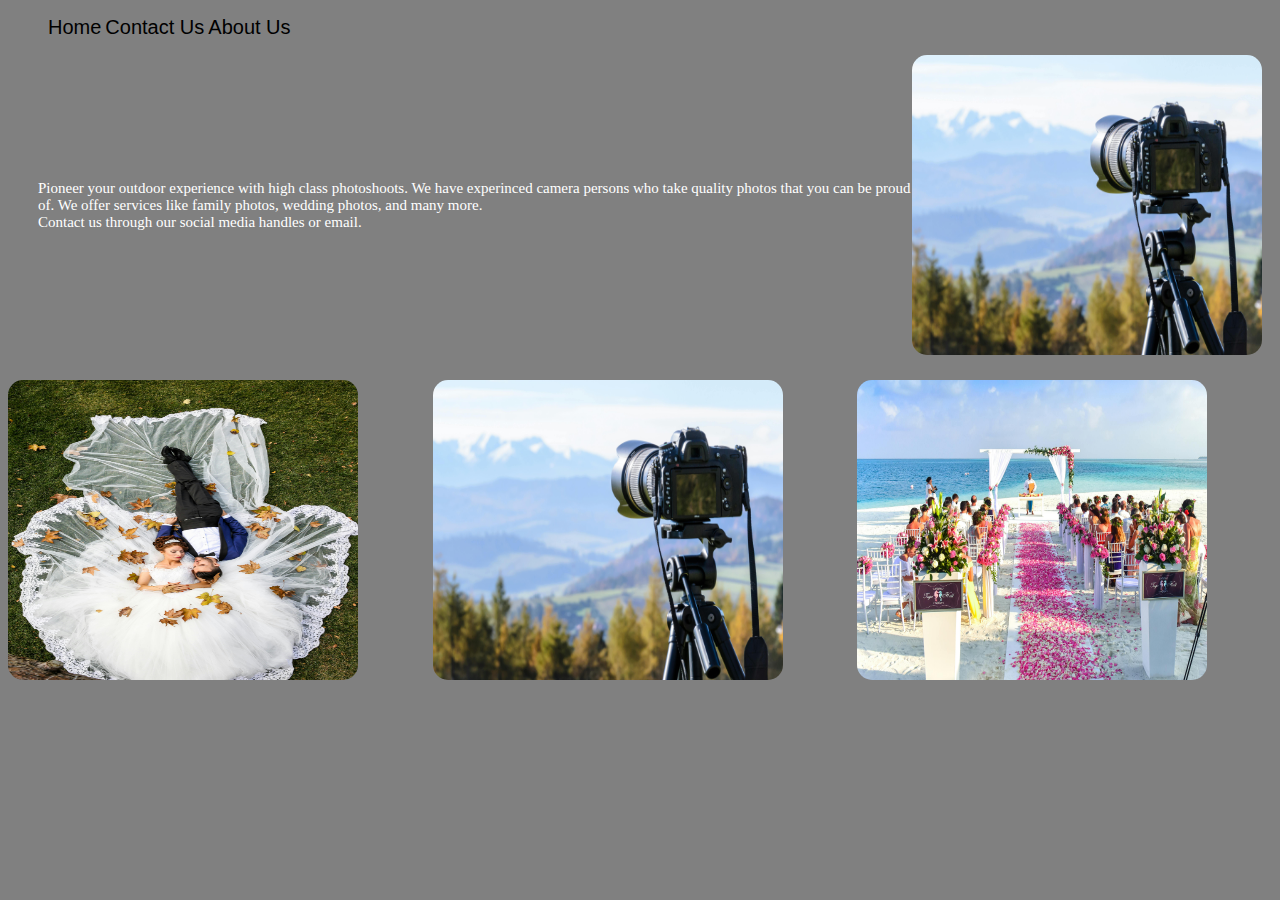
<file: index.html>
<!DOCTYPE html>
<html>
    <head>
        <title>My Web Page</title>
        <link rel="stylesheet" href="style.css">
    </head>

    <body>
        <div class="header">
            <nav>
                <ul>
                    <li>Home</li>
                    <li>Contact Us</li>
                    <li>About Us</li>
                </ul>
            </nav> 
        </div>
           
        <div class="section1">
            
            <p>Pioneer your outdoor experience with high class photoshoots. We have experinced camera persons who take quality photos 
                that you can be proud of. We offer services like family photos, wedding photos, and many more.
                 <br> Contact us through our social media handles or email.
            </p>
            <img src="camera.jpg" alt="">
            
        </div>
        <div class="section2">
            
            <img src="wedding2.jpg" alt="">
            <img src="camera.jpg" alt="">
            <img src="wedding1.jpg" alt="">
            
        </div>

    </body>
</html>
</file>
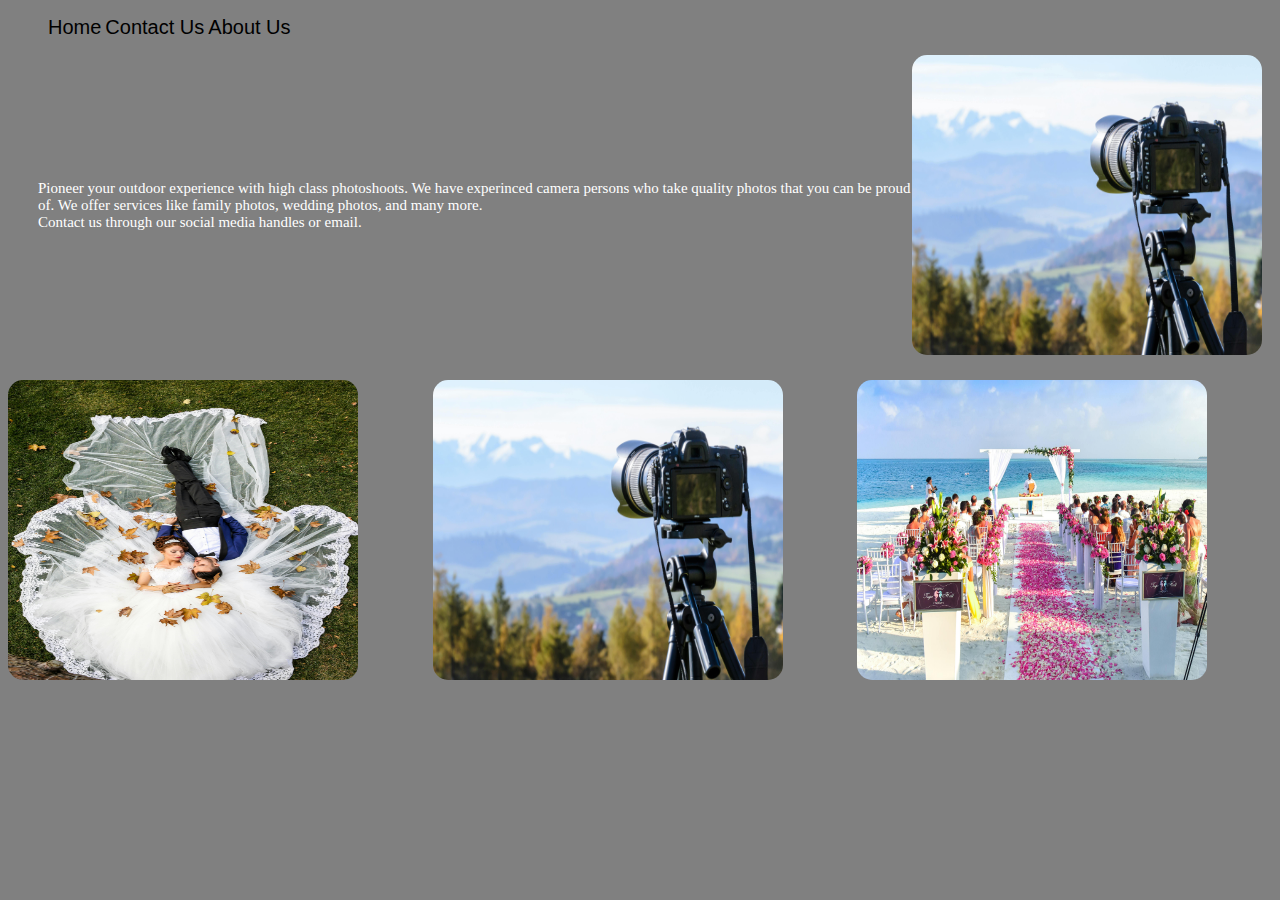
<file: flexbox.html>
<!DOCTYPE html>
<html>
    <head>
        <title>My Web Page</title>
        <link rel="stylesheet" href="style.css">
    </head>

    <body>
        <div class="header">
            <nav>
                <ul>
                    <li>Home</li>
                    <li>Contact Us</li>
                    <li>About Us</li>
                </ul>
            </nav> 
        </div>
           
        <div class="section1">
            
            <p>Pioneer your outdoor experience with high class photoshoots. We have experinced camera persons who take quality photos 
                that you can be proud of. We offer services like family photos, wedding photos, and many more.
                 <br> Contact us through our social media handles or email.
            </p>
            <img src="camera.jpg" alt="">
            
        </div>
        <div class="section2">
            
            <img src="wedding2.jpg" alt="">
            <img src="camera.jpg" alt="">
            <img src="wedding1.jpg" alt="">
            
        </div>

    </body>
</html>
</file>
<file: style.css>
*{
    background-color: grey;
    width: auto;
    height: auto;
}
li{
    display: inline;
    font-size: 20px;
    font-family: 'Franklin Gothic Medium', 'Arial Narrow', Arial, sans-serif;
    font-weight: lighter;
    position: relative;
}
.section1{
    display: flex;
    flex-direction: row;
    justify-content: space-between;
    align-items: center;
    font-size: 15px;
    font-family: Cambria, Cochin, Georgia, Times, 'Times New Roman', serif;
    color: white;
    margin-left: 30px;
}
img{
    border-radius: 15px;
    width: 350px;
    height: 300px;
    margin-right: 10px;
}
.section2{
    display: grid;
    grid-template-columns: 1fr 1fr 1fr;
    grid-gap: 10px;
    margin-top: 2%;
}

@media screen and (max-width: 768px) {
    .header ul {
        flex-direction: column;
        align-items: center;
    }
    .section1, .section2 {
        display: flex;
        flex-direction: column;
        align-items: center;
        padding: 100px 5%;
        gap: 20px;
    }
    img {
        width: 100%;
        height: auto;
        max-width: 500px;
    }
}
</file>
